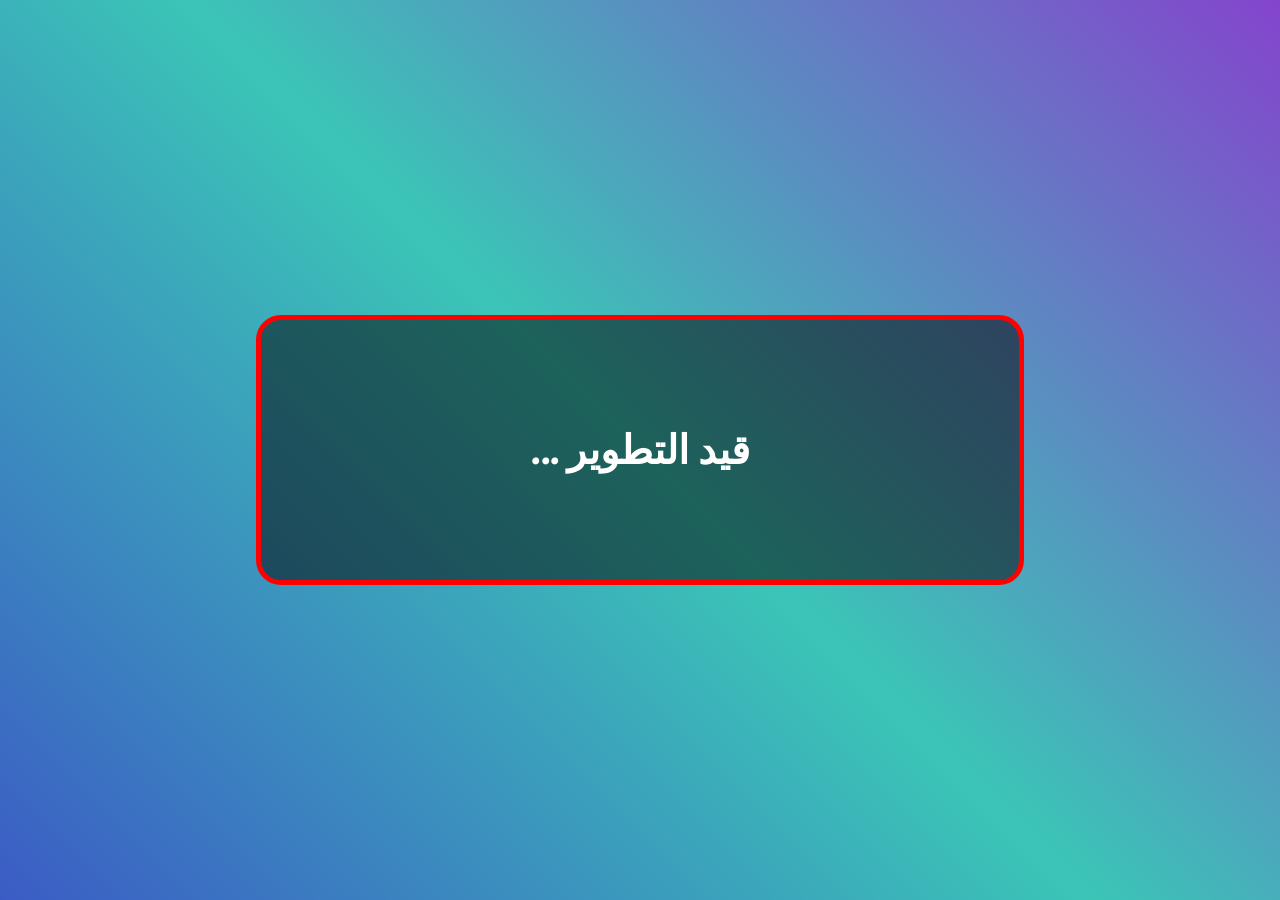
<file: index.html>
<!DOCTYPE html>
<html lang="en">
<head>
  <meta charset="UTF-8">
  <meta name="viewport" content="width=device-width, initial-scale=1.0">
  <meta http-equiv="X-UA-Compatible" content="ie=edge">
  <meta name="google-adsense-account" content="ca-pub-9976282954958665">
  <title>Template New Version</title>
  <link href="https://fonts.googleapis.com/css2?family=Material+Symbols+Outlined" rel="stylesheet">
  <link rel="stylesheet" href="styles/css/main.css">
  <script async src="https://pagead2.googlesyndication.com/pagead/js/adsbygoogle.js?client=ca-pub-9976282954958665"
     crossorigin="anonymous"></script>
</head>
<body>
  <div class="main">
    <p>قيد التطوير ...</p>
  </div>
</body>
</html>
</file>
<file: styles/css/main.css>
* {
  box-sizing: border-box;
}

html {
  scroll-behavior: smooth;
}

:root {
  --mainColor : #38CFE8;
  --secondColor : #7E94DC;
}

@font-face {
  font-family: 'webs';
  src: url('../fonts/webs.woff2') format('woff2');
  font-weight: normal;
  font-style: normal;
  font-display: swap;
}

body {
  background: linear-gradient(45deg, #3B5CC5 0%, #3BC5B7 50%, #8444CD 100%);
  min-height: 100vh;
  font-family: 'webs', sans-serif;
  margin: 0;
  padding: 0;
  min-height: 100vh;
  display: flex;
  justify-content: center;
  align-items: center;
}

.main {
  width: 60vw;
  height: 30vh;
  background-color: rgba(0, 0, 0, 0.50);
  border: 5px solid red;
  border-radius: 25px;
  direction: rtl;
  display: flex;
  justify-content: center;
  align-items: center;
}

.main p {
  font-size: 40px;
  font-weight: bold;
  color: #ffffff;
}
</file>
